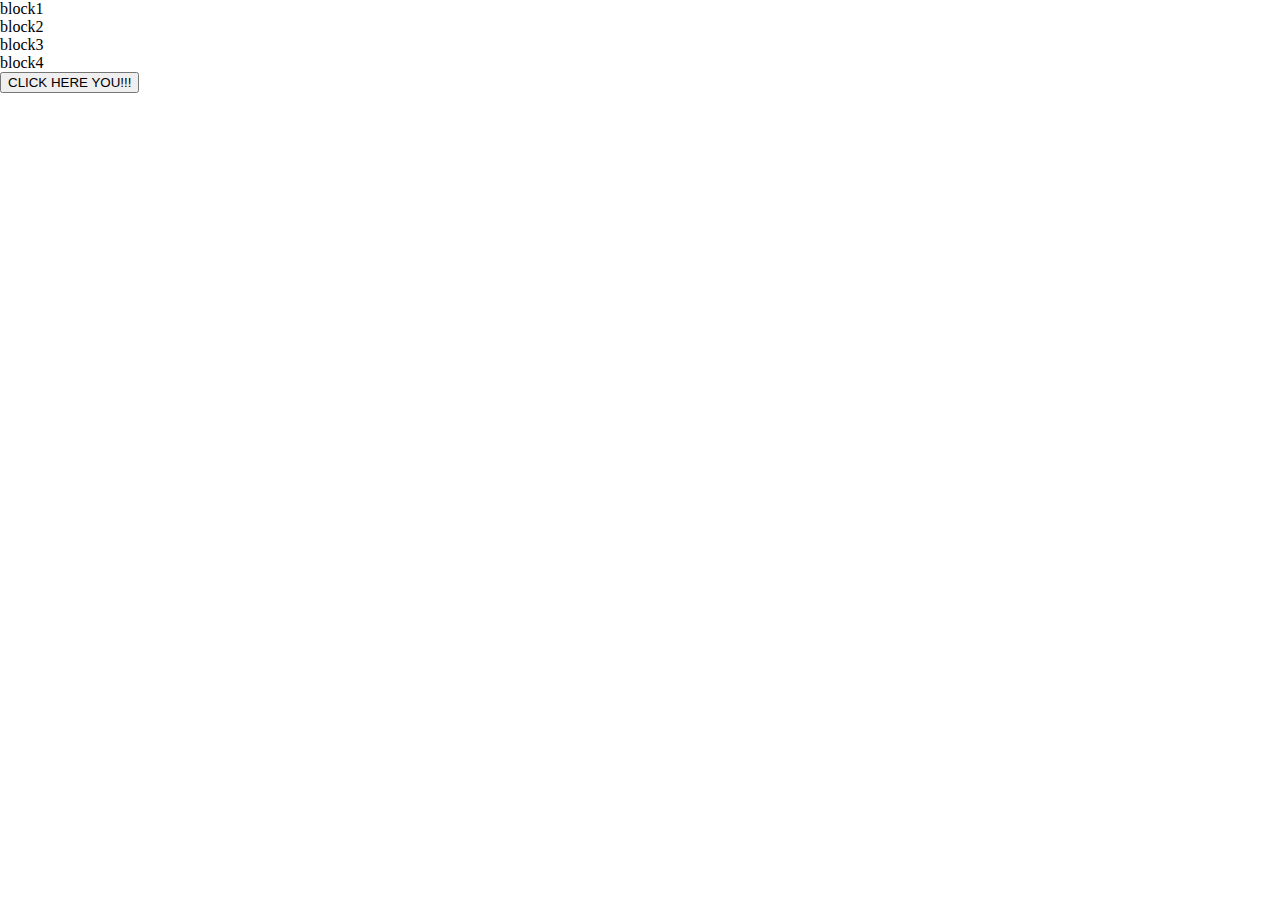
<file: lesson 4/index.html>
<!DOCTYPE html>
<html lang="en">
<head>
    <link rel="stylesheet" href="somethng.css">
    <meta charset="UTF-8">
    <title>Title</title>
</head>
<body>
    <div class="main " >
        <div name="FiReGuN"
             class="block"
             aria-level="234">block1
        </div>
        <div class="block">block2</div>
        <div class="block newclass " id="block3">block3</div>
        <div class="block">block4</div>
    </div>
<button id="button" >CLICK HERE YOU!!! </button>
</body>
  <script src="dragon.js" ></script>
</html>
</file>
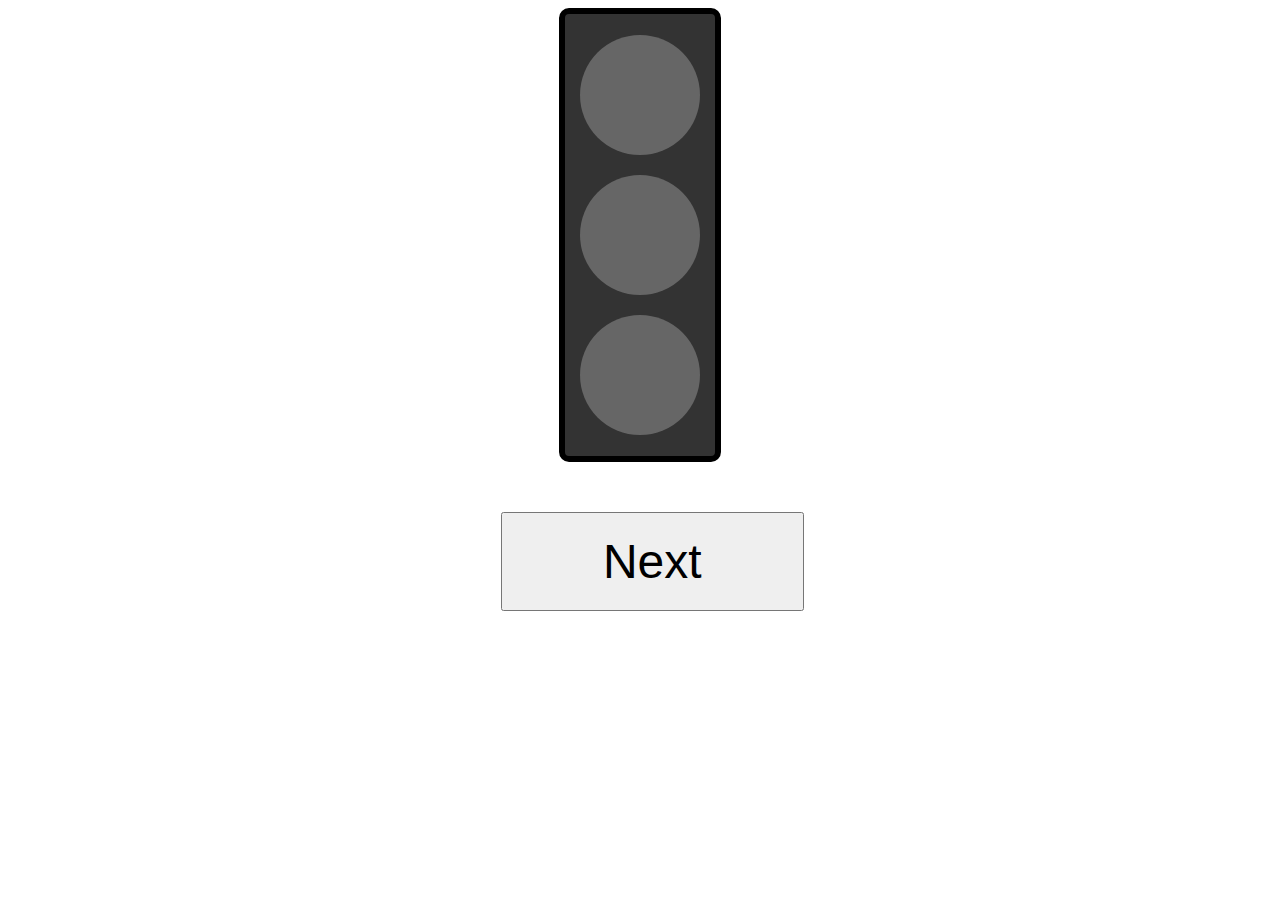
<file: 5 lesson/homework/index.html>
<!DOCTYPE html>
<html lang="en">

<head>
 <meta charset="UTF-8">
 <meta http-equiv="X-UA-Compatible" content="IE=edge">
 <meta name="viewport" content="width=device-width, initial-scale=1.0">
 <title>svetofor</title>
 <link rel="stylesheet" href="style.css">
</head>

<body>
 <div class="trafficlight">
  <div class="red" id="red">
  </div>
  <div class="yellow" id="yellow">
  </div>
  <div class="green" id="green">
  </div>
 </div>
 <button id="get">Next</button>
</body>
<script src="main.js"></script>

</html>
</file>
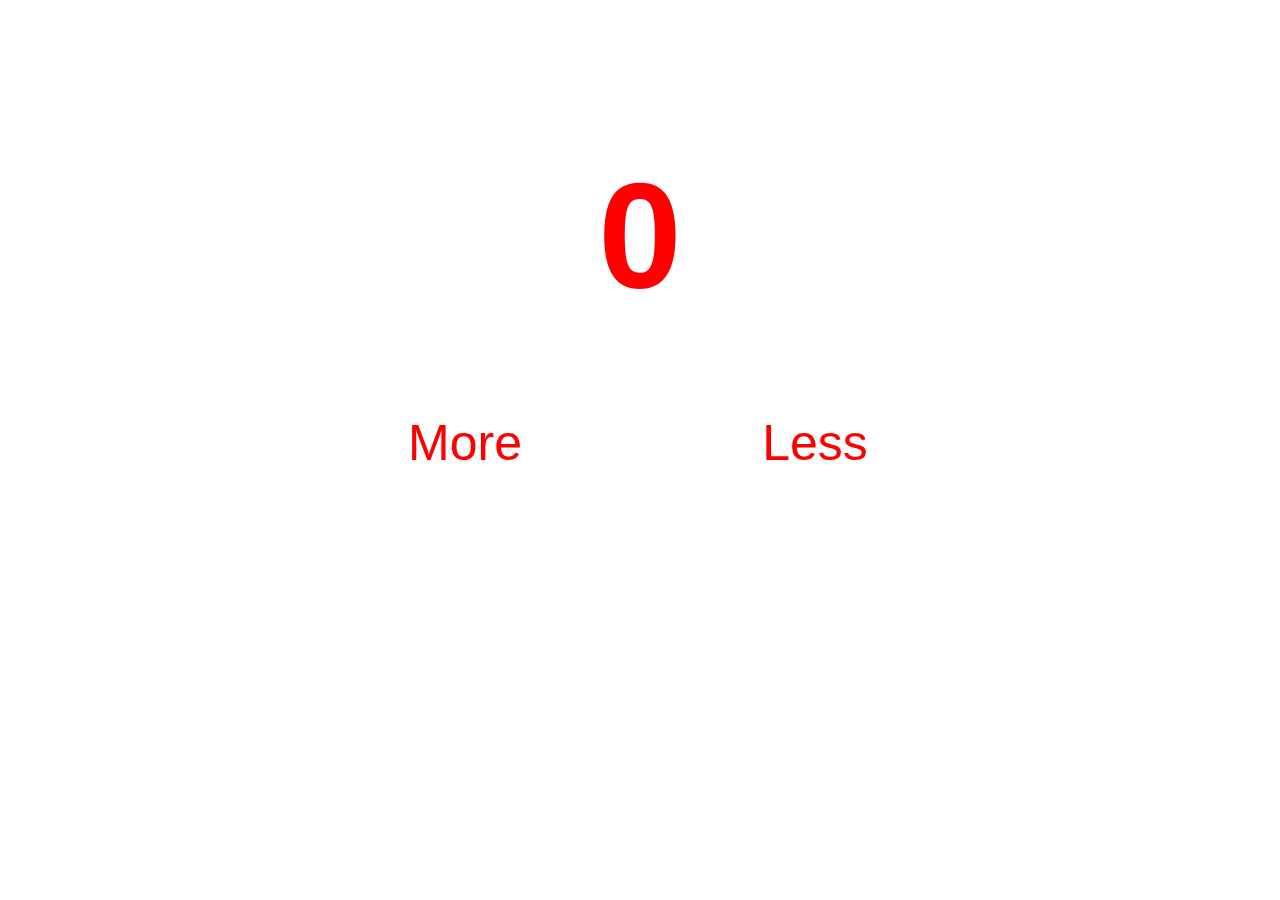
<file: lesson 4/homework/index.html>
<!DOCTYPE html>
<html lang="en">

<head>
    <meta charset="UTF-8">
    <title>homework4</title>
    <link rel="stylesheet" href="style.css">
</head>

<body>
    <div class="count">
        <p id="count">0</p>
    </div>
    <div class="buttons">
        <div class="button">
            <button onclick="morecount('plus')">More</button>
        </div>
        <div class="button2">
            <button onclick="lesscount('minus')">Less</button>
        </div>
    </div>
</body>
<script src="main.js"></script>

</html>
</file>
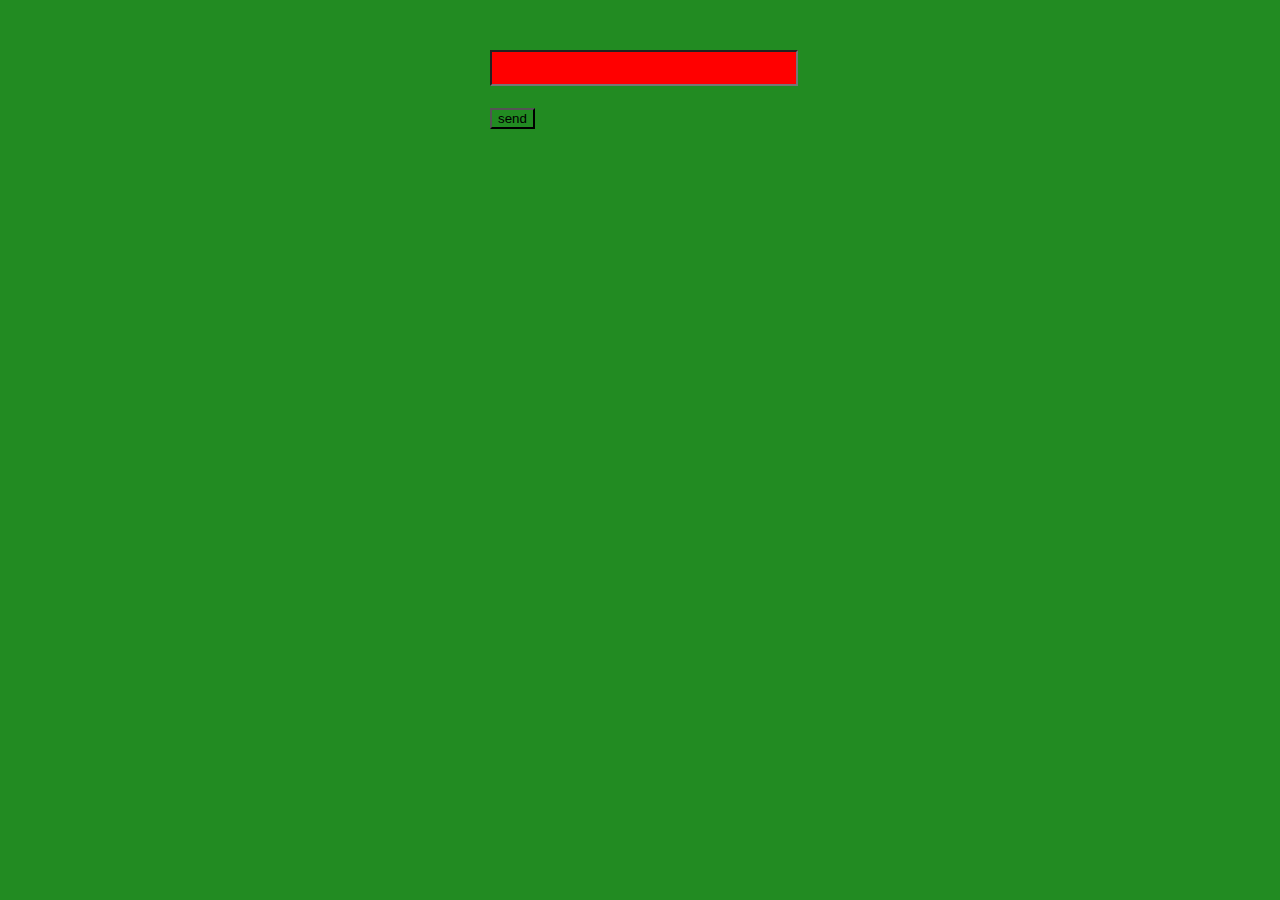
<file: lesson 6/homework6/index.html>
<!DOCTYPE html>
<html lang="en">
<head>
    <meta charset="UTF-8">
    <link rel="stylesheet" href="style.css">
    <title>Title</title>
</head>
<body>

<div id="wrap">
    <input type="text" id="name">
    <p id="results"></p>
    <button id="button">send</button>
</div>
</body>
<script src="main.js" ></script>
</html>
</file>
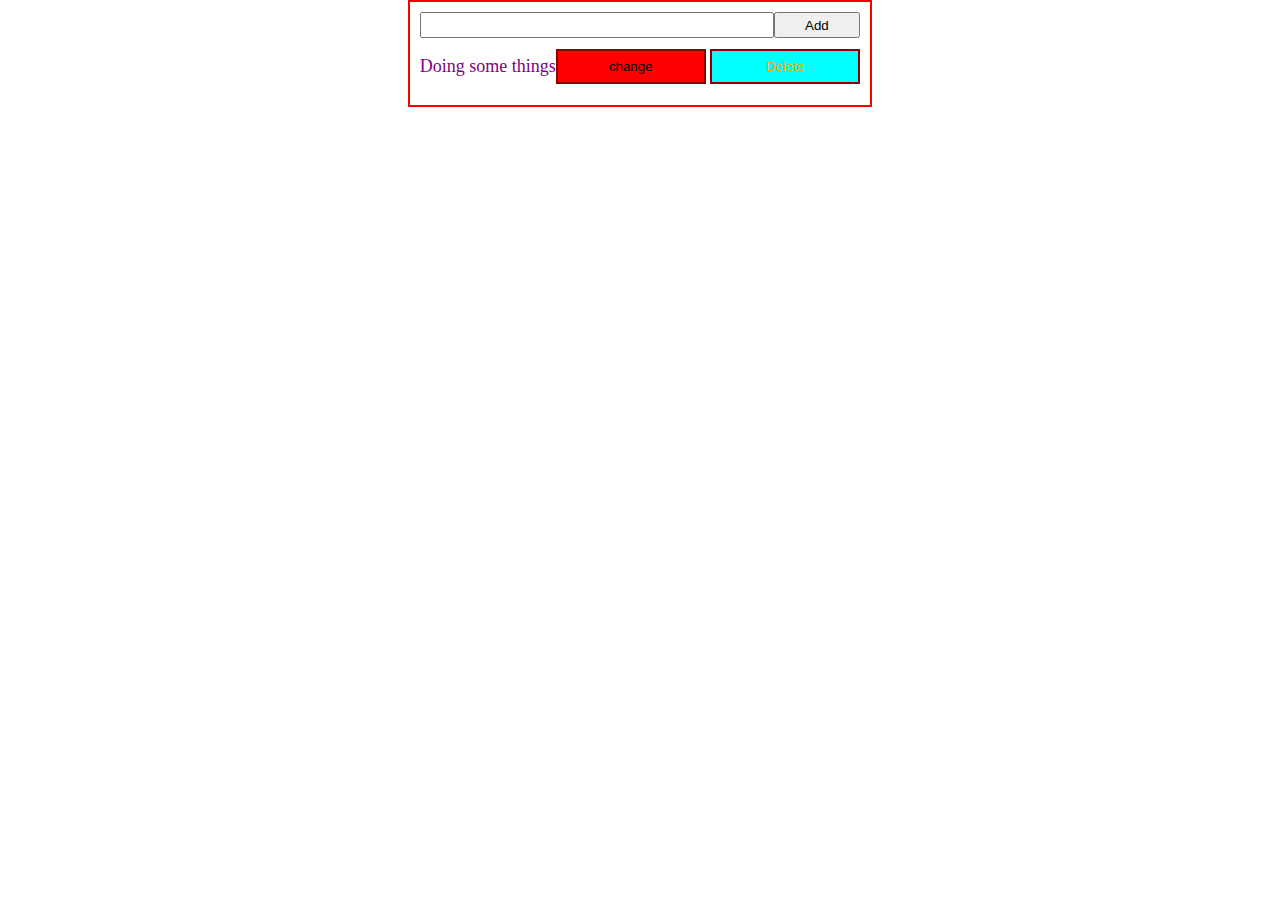
<file: 5 lesson/ddd.html>
<!doctype html>
<html lang="en">
<head>
    <link rel="stylesheet" href="something.css">
    <script  src="main.js" ></script>
    <meta charset="UTF-8">
    <meta name="viewport"
          content="width=device-width, user-scalable=no, initial-scale=1.0, maximum-scale=1.0, minimum-scale=1.0">
    <meta http-equiv="X-UA-Compatible" content="ie=edge">
    <title>ToDolist</title>
</head>
<body>
    <div class="container">
        <div class=" form" >
            <div class="header" >
                <input type="text" id="inut" >
                <button id="button" >Add</button>
            </div>
            <div class=" list">
                <div class="todoBlock">
                    <p>Doing some things</p>
                    <div class="actions">
                        <button class="change" >change</button>
                        <button class="delete" >Delete</button>
                    </div>
                </div>
            </div>

        </div>

    </div>

</body>
</html>
</file>
<file: lesson 4/somethng.css>
body{
    margin: 0;
    padding: 0;
}
#block3.active{
    background:red;

}
</file>
<file: 5 lesson/homework/style.css>
.trafficlight {
 background:#333;
 width: 150px;
 height: 440px;
 border-radius: 10px;
 font-size: 70px;
 text-align:center;
 padding: 1px 0;
 border: 6px solid #000;
 margin: auto;
}
#red {
    background-color: rgb(255, 0, 0);
 background:#666;
 width: 120px;
 height: 120px;
 border-radius: 50%;
 margin-left: 15px;
 margin-top: 20px;
 line-height: 120px;
 -webkit-transition: background-color 0.5s ease-out;
 -o-transition: background-color 0.5s ease-out;
 transition: background-color 0.5s ease-out;
}

#yellow {
    background:#666;
 width: 120px;
 height: 120px;
 border-radius: 50%;
 margin-left: 15px;
 margin-top: 20px;
 line-height: 120px;
 -webkit-transition: background-color 0.5s ease-out;
 -o-transition: background-color 0.5s ease-out;
 transition: background-color 0.5s ease-out;
}
#green {
    background:#666;
 width: 120px;
 height: 120px;
 border-radius: 50%;
 margin-left: 15px;
 margin-top: 20px;
 line-height: 120px;
 -webkit-transition: background-color 0.5s ease-out;
 -o-transition: background-color 0.5s ease-out;
 transition: background-color 0.5s ease-out;
}

.red {
 background-color: rgb(255, 0, 0);
}
.yellow {
 background-color: #ff0;
}
.green {
 background-color: #0f0;
}

button {
 margin-top: 50px;
 padding: 20px 100px;
 font-size: 48px;
 margin-left: 39%;
}
</file>
<file: lesson 4/homework/style.css>
body{
    margin: 0;
    padding: 0;
    box-sizing: border-box;
    }
.buttons {
    display: flex;
    justify-content: center;
    align-items: center;
}
.buttons button {
    color: red;
    width: 250px;
    height: 100px;
    font-size: 50px;
    margin-right: 50px;
    /* border-radius: 10px; */
    margin-left: 50px;
    border: 2px solid white;
    background: none;
}
.count p {
    font-size: 150px;
    font-family: sans-serif;
    color: red;
    font-weight: bold;
    text-align: center;
    margin-bottom: 70px;

}
</file>
<file: lesson 6/homework6/style.css>
* {
  background-color: forestgreen;
}

#wrap {
  width: 300px;
  margin: 50px auto;
  height: 100px;
}

input {
  background-color: red;
  width: 300px;
  height: 30px;
}
p {
  color: yellow;
  font-size: 22px;
}
</file>
<file: 5 lesson/something.css>
body{
    margin: 0;
    padding: 0;
}
.container{
    display: flex;
    justify-content: center;
    align-items: center;
}
.form{
    border:2px solid red;
    padding: 10px;
}
.header input{
    width: 80%;
    height: 20px;
    font-size: 18px;
}
.header button{
    width:20%;
}
.header{
    display:flex;
    justify-content: space-between;
}

.todoBlock{
    display: flex;
    justify-content: space-between;
    align-items: center;
}
.actions button{
    width: 150px;
    height: 35px;
    border:2px solid darkred;
    text-align: center;
}
.todoBlock{
    color:purple;
    font-size:18px ;
}

.change{
    background: red;
    color: black;
}
.delete{
    background: aqua;
    color:orange;
}
</file>
